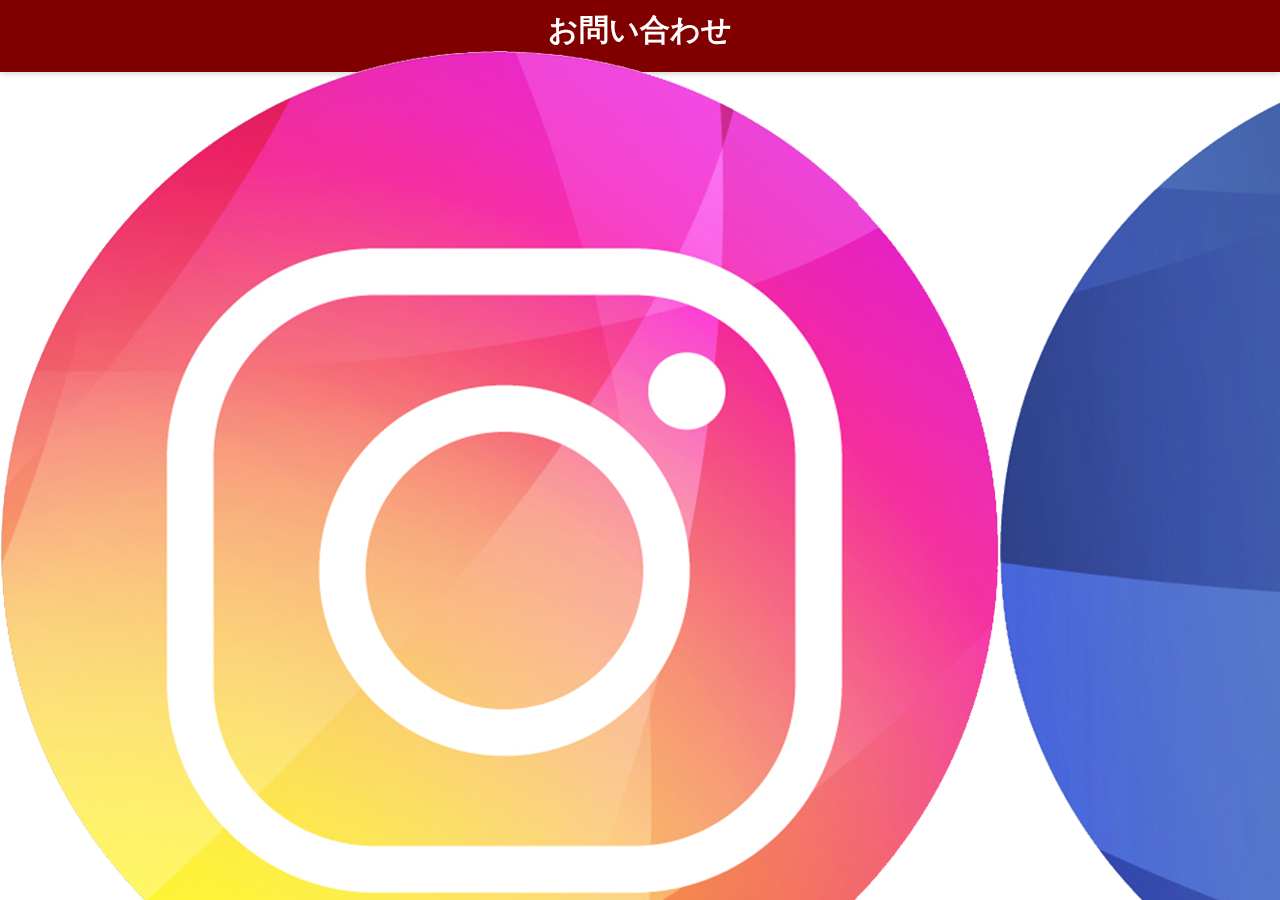
<file: form.html>
<!DOCTYPE html>
<html lang="en">
    <head>
        <meta charset="UTF-8">
        <meta name="viewport" content="width=device-width, initial-scale=1.0">
        <meta http-equiv="X-UA-Compatible" content="ie=edge">
        <title>Document</title>
        <link rel="stylesheet" href="./assets/css/style.css">
    </head>
        <div class="header">
        <div class="header-name">
            <span>お問い合わせ</span>
        </div>

        <div class="SNS-img" style="display: flex;" >
            <a href="https://www.instagram.com/nopiii13/"  >
                <img src="assets/img/instalogo.png" alt="ig" >
            </a>
            <a href="https://www.facebook.com/nopiiiii13" >
                <img src="assets/img/facebooklogo.png" alt="fb" >
            </a>
            <a href="https://twitter.com/sachtler120" >
                <img src="assets/img/twitterlogo.png" alt="tw" >
            </a>
        </div>

        <form>
            <div class="item">
            <label class="label">名前</label>
                <input class="inputs" type="text" name="name">
            </div>
            <div class="item">
            <label class="label">メールアドレス</label>
                <input class="inputs" type="email" name="email">
            </div>
            <div class="item">
            <label class="label">文句・クレーム・質問等</label>
                <textarea class="inputs"></textarea>
            </div>

            <div class="btn-area">
                <input type="submit" value="送信"><input type="reset" value="リセット">
            </div>

        </form>
</file>
<file: assets/css/style.css>
.header {
    position: fixed;
    left: 0;
    top: 0;
    width: 100%;
    height: 72px;
    background-color:maroon;
    box-shadow: 0 2px 6px rgba(0,0,0,.16);
    font-weight: bold;
    font-family: serif;
    font-size: 30px;
    text-align: center;
    color:white;
    
  }

  .header-name {
    align-items: center;
    font-weight: bold;
    padding-top: 10px;

}
  .global-nav {
    position: fixed;
    right: -320px; /* これで隠れる */
    top: 0;
    width: 300px; /* スマホに収まるくらい */
    height: 100vh;
    padding-top: 40px;
    background-color: #c0c0d6; opacity:0.61;;
    transition: all .6s; /* 6秒で変わる */
    z-index: 200 ;
    overflow-y: auto; /* メニューが多くなったらスクロールできるように */
  }
  .hamburger {
    position: absolute;
    right: 0;
    top: 0;
    width: 60px;
    height: 60px; 
    cursor: pointer;
    z-index: 100;
  }
  .global-nav__list {
    margin: 0;
    padding: 0;
    list-style: none;
  }
  .global-nav__item {
    text-align: center;
    padding: 0 14px;
  }
  .global-nav__item a {
    display: block;
    padding: 8px 0;
    border-bottom: 1px solid #eee;
    text-decoration: none;
    color: #111;
  }
  .global-nav__item a:hover {
    background-color: #eee;
  }
  .hamburger__line {
    position: absolute;
    left: 11px;
    width: 18px;
    height: 1px;
    background-color: #111;
    transition: all .6s;
  }
  .hamburger__line--1 {
    top: 14px;
  }
  .hamburger__line--2 {
    top: 20px;
  }
  .hamburger__line--3 {
    top: 26px;
  }
  .black-bg {
    position: fixed;
    left: 0;
    top: 0;
    width: 100vw;
    height: 100vh;
    z-index: 100;
    background-color: #000;
    opacity: 0;
    visibility: hidden;
    transition: all .6s;
    cursor: pointer;
  }
  /* 表示された時用のCSS */
  .nav-open .global-nav {
    right: 0;
  }
  .nav-open .black-bg {
    opacity: .8;
    visibility: visible;
  }
  .nav-open .hamburger__line--1 {
    transform: rotate(45deg);
    top: 20px;
  }
  .nav-open .hamburger__line--2 {
    width: 0;
    left: 50%;
  }
  .nav-open .hamburger__line--3 {
    transform: rotate(-45deg);
    top: 20px;
  }


/* slideのcssコード */
#slide {
    width: 1568px;
    height: 757px;
    margin:30px auto;
    position:relative;
    display:block;
    z-index:10;
} 

#slide img {
    left:0;
    top:30;
    display:block;
    position:relative;
    z-index:10;
}


.article-img {
    width: 100% ;
}
    
.sub-title {
    font-size: 35px;
    font-family: serif;
    margin-top: 36px;
    margin-bottom: 36px;
    text-align: center;
}

.sub-title-explain {
    display: flex;
    text-align: center;
    font-family: serif;
    justify-content: center;
}

.Ryo {
    background-color: rgba(238, 238, 238, 0.952);
    display: flex;
    justify-content: center;
    font-family:serif ;
    padding: 30px;
    
}

.me {
    border-radius: 50%;
    width: 420%;
}

.container1 {
    display: flex;
}

/* ↓ここからマウスオーバー時アイコン変更のコード */
#wrap {
  width: 300px;
  height: 300px;
  background-repeat: no-repeat;
}

.one {
  background-image: url('../img/ryo300.jpg');
  border-radius: 50%;
}
 
.two {      
  background-image: url('../img/ryo-icon300.jpg');
  border-radius: 50%;
}
/* ↑ここまでマウスオーバー時アイコン変更のコード */

.item1 {
    width: 5%;
    padding-left: 300px; 
}

.item2 {
    width: 65%;
    padding-left: 300px;
}

.prof {
    margin-right: 20px;
}

.article {
    display: flex;
    text-align: center;
    justify-content: center;
    margin: 30px;
    font-size: 30px;
    font-weight: bold;
    font-family: serif;
}
.activity-img{
    width: 30%;
}
/* activity-imgにシャドーをつける 
.shadow {
  -moz-box-shadow: 0 0 10px #333;
  -webkit-box-shadow: 0 0 10px #333;
  box-shadow: 0 0 10px #333;
  */
    
.activity {
    display: flex;
    justify-content: space-around;
    flex-wrap: wrap;
    font-family: serif;
    }

.activity-title {
     font-weight: bold;
     font-size: 25px;
}    


.activity-title2 {
    font-weight: bold;
    font-size: 25px;
    margin-left: 50px ;
}    

.activity-explain {
    font-size: 15px;
}

.activity-explain2 {
    font-size: 15px;
    margin-left: 50px ;
}

.otoiawase {
    font-family: serif;
    padding: 20px;
    text-align: center;
}

.btn-square {
    display: inline-block;
    padding: 0.5em 1em;
    text-decoration: none;
    background: maroon;
    color: #FFF;
    border-bottom: solid 4px #627295;
    border-radius: 3px;
  }
.btn-square:active {
    -webkit-transform: translateY(4px);
    transform: translateY(4px);
    border-bottom: none;
  }


.footer {
    margin-top: 50px;
    display: flex;
    justify-content: center;
    background-color: maroon;
    color: #fff;
    font-size: 20px;
}

li {
    list-style: none;
}


/* form */

.lead-form{
    text-align: center;
    font-size:20px;
}
form{
    width:460px;
    margin:0 auto;
}
.item{
    overflow: hidden;
    margin-bottom: 20px;
}
.label{
    float: left;
    margin-right: 20px;
    width:135px;
    border-left: solid 3px #e0505d;
    padding-left: 10px;
    font-size: 16px;
  }
  .inputs{
    float: left;
    width:300px;
  }
  input[type="text"],input[type="email"]{
    border: solid 1px #aaa;
    border-radius:5px;
    padding:10px;
    font-size: 15px;
  }
  textarea{
    border: solid 1px #aaa;
    border-radius:5px;
    padding: 10px;
    height: 160px;
    font-size: 15px;
  }
  .btn-area{
    text-align: center;
  }
  input[type="submit"]{
    background: #e0505c;
    border: none;
    color: white;
    font-size:17px;
    font-weight:bold;
    padding: 10px 20px;
    margin: 0 5px;
  }
  input[type="reset"]{
    background: #aaa;
    border: none;
    color: white;
    font-size:17px;
    font-weight:bold;
    padding: 10px 20px;
    margin: 0 5px;
  }
</file>
